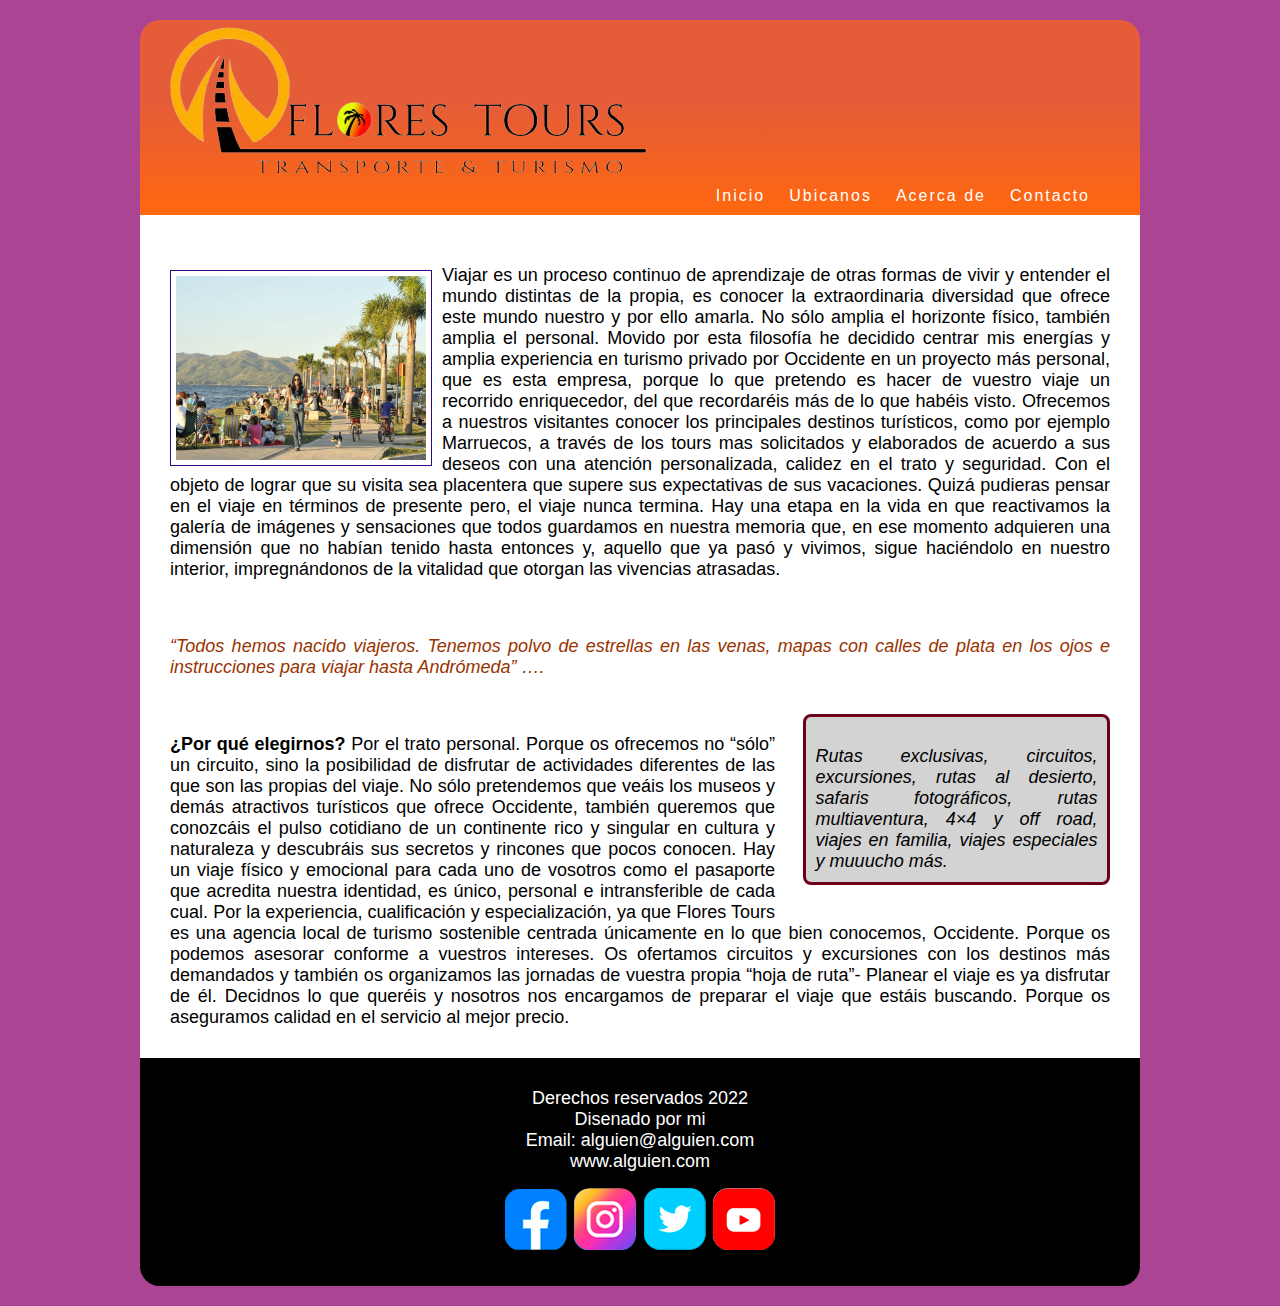
<file: index.html>
<!DOCTYPE html>
<html lang="es">
<head>
    <meta charset="UTF-8">
    
    <meta name="viewport" content="width=device-width, initial-scale=1.0">
    <title>Html y CSS</title>
    <link rel="stylesheet" href="estilos.css">
    <link rel="shorcut icon" href="img/html5.png">
    
</head> 
<body>
    <header>
        <section id="logo">
            <a href="index.html"><img src="img/logo.png" alt="logo"></a>
        </section>
        <nav class="nav container" id="nav">
            <ul class="nav__links">

                <li class="nav__item">
                    <a href="#" class="nav__link">Inicio</a>
                </li>
                <li class="nav__item">
                    <a href="ubicacion.html" class="nav__link">Ubicanos</a>
                </li>
                <li class="nav__item">
                    <a href="acerca de.html" class="nav__link">Acerca de</a>
                </li>
                <li class="nav__item">
                    <a href="contacto.html" class="nav__link">Contacto</a>
                </li>

            </ul>

                <a href="#nav" class="menu__abre">
                    <img src="img/menu.svg" class="nav__icon">
                </a>

                <a href="#" class="menu__cierra">
                    <img src="img/close.svg" class="nav__icon">
                </a>

        </nav>
    </header>
    
        <section id="contenedor">
            <section id="contenido">
                                
                
                <img src="img/imagen2.jpg" class="img-izq">
                <p>Viajar es un proceso continuo de aprendizaje de otras formas de vivir y entender el mundo distintas de la propia, es conocer la extraordinaria diversidad que ofrece este mundo nuestro y por ello amarla. No sólo amplia el horizonte físico, también amplia el personal. Movido por esta filosofía he decidido centrar mis energías y amplia experiencia en turismo privado por Occidente en un proyecto más personal, que es esta empresa, porque lo que pretendo es hacer de vuestro viaje un recorrido enriquecedor, del que recordaréis más de lo que habéis visto.
                    Ofrecemos a nuestros visitantes conocer los principales destinos turísticos, como por ejemplo Marruecos, a través de los tours mas solicitados y elaborados de acuerdo a sus deseos con una atención personalizada, calidez en el trato y seguridad. Con el objeto de lograr que su visita sea placentera que supere sus expectativas de sus vacaciones.
                    Quizá pudieras pensar en el viaje en términos de presente pero, el viaje nunca termina. Hay una etapa en la vida en que reactivamos la galería de imágenes y sensaciones que todos guardamos en nuestra memoria que, en ese momento adquieren una dimensión que no habían tenido hasta entonces y, aquello que ya pasó y vivimos, sigue haciéndolo en nuestro interior, impregnándonos de la vitalidad que otorgan las vivencias atrasadas.
                </p>
                <br><br>
                <p><span style="color: #800080;"><span style="color: #993300;"><em>“Todos hemos nacido viajeros. Tenemos polvo de estrellas en las venas, mapas con calles de plata en los ojos e instrucciones para viajar hasta Andrómeda” ….</em></span></span></p>
                <br><br>
                <aside>
                    
                    <p>Rutas exclusivas, circuitos, excursiones, rutas al desierto, safaris fotográficos, rutas multiaventura, 4×4 y off road, viajes en familia, viajes especiales y muuucho más. </p>
                </aside>
                
                
                <p> <b>¿Por qué elegirnos?</b>

                    Por el trato personal.
                    
                    Porque os ofrecemos no “sólo” un circuito, sino la posibilidad de disfrutar de actividades diferentes de las que son las propias del viaje.
                    
                    No sólo pretendemos que veáis los museos y demás atractivos turísticos que ofrece Occidente, también queremos que conozcáis el pulso cotidiano de un continente rico y singular en cultura y naturaleza y descubráis sus secretos y rincones que pocos conocen.
                    
                    Hay un viaje físico y emocional para cada uno de vosotros como el pasaporte que acredita nuestra identidad, es único, personal e intransferible de cada cual.
                    
                    Por la experiencia, cualificación y especialización, ya que Flores Tours es una agencia local de turismo sostenible centrada únicamente en lo que bien conocemos, Occidente.
                    
                    Porque os podemos asesorar conforme a vuestros intereses. Os ofertamos circuitos y excursiones con los destinos más demandados y también os organizamos las jornadas de vuestra propia “hoja de ruta”- Planear el viaje es ya disfrutar de él. Decidnos lo que queréis y nosotros nos encargamos de preparar el viaje que estáis buscando.
                    
                    Porque os aseguramos calidad en el servicio al mejor precio.
                </p>
                
                
                
            </section>
            
        </section>
        
    
    <footer>
        Derechos reservados 2022 <br>
        Disenado por mi <br>
        Email: alguien@alguien.com <br>
        www.alguien.com <br>

        <a href="https:\\facebook.com" target="_blank"><img src="img/facebook.png" class="redes"></a>
        <a href="https:\\instagram.com" target="_blank"><img src="img/Instagram.png" class="redes"></a>
        <a href="https:\\twitter.com" target="_blank"><img src="img/Twitter.png" class="redes"></a>
        <a href="https:\\youtube.com" target="_blank"><img src="img/Youtube.png" class="redes"></a>

    </footer>

</body>
</html>
</file>
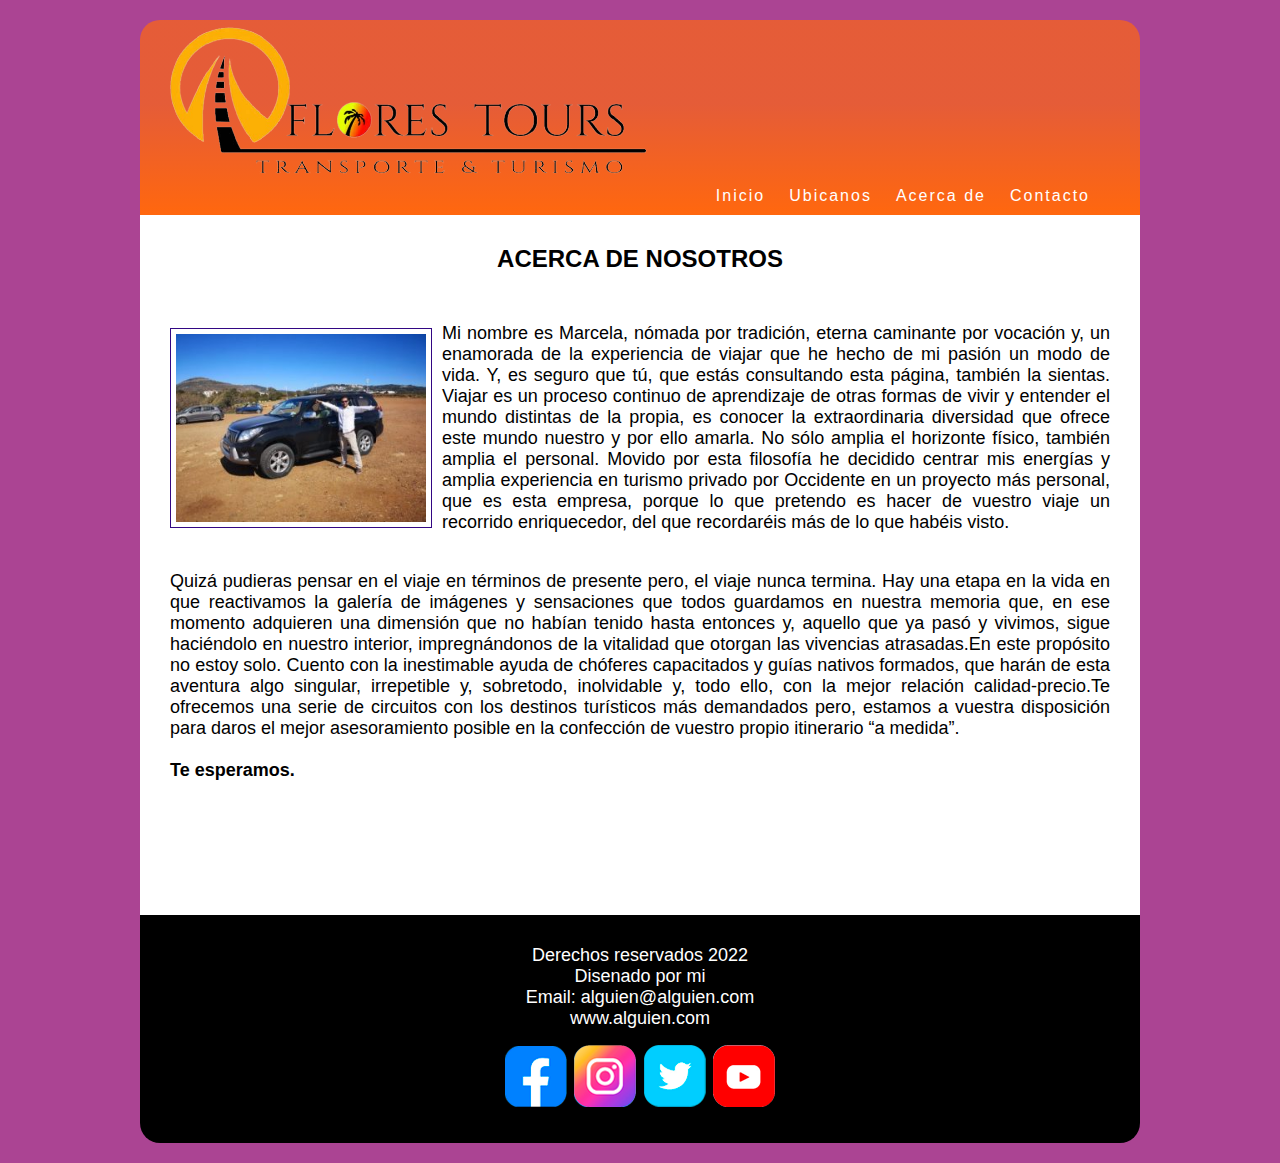
<file: acerca de.html>
<!DOCTYPE html>
<html lang="es">
<head>
    <meta charset="UTF-8">
    
    <meta name="viewport" content="width=device-width, initial-scale=1.0">
    <title>Html y CSS</title>
    <link rel="stylesheet" href="estilos.css">
    <link rel="shorcut icon" href="img/html5.png">
    
</head> 
<body>
    <header>
        <section id="logo">
            <a href="index.html"><img src="img/logo.png" alt="logo"></a>
        </section>
        <nav class="nav container" id="nav">
            <ul class="nav__links">

                <li class="nav__item">
                    <a href="index.html" class="nav__link">Inicio</a>
                </li>
                <li class="nav__item">
                    <a href="ubicacion.html" class="nav__link">Ubicanos</a>
                </li>
                <li class="nav__item">
                    <a href="#" class="nav__link">Acerca de</a>
                </li>
                <li class="nav__item">
                    <a href="contacto.html" class="nav__link">Contacto</a>
                </li>

            </ul>

                <a href="#nav" class="menu__abre">
                    <img src="img/menu.svg" class="nav__icon">
                </a>

                <a href="#" class="menu__cierra">
                    <img src="img/close.svg" class="nav__icon">
                </a>

        </nav>
    </header>
    
        <section id="contenedor">
            <section id="contenido">
                                
                <h2>ACERCA DE NOSOTROS</h2>
                <img src="img/imagen3.jpg" class="img-izq">
                <p>Mi nombre es Marcela, nómada por tradición, eterna caminante por vocación y, un enamorada de la experiencia de viajar que he hecho de mi pasión un modo de vida.

                    Y, es seguro que tú, que estás consultando esta página, también la sientas.
                    
                    ​Viajar es un proceso continuo de aprendizaje de otras formas de vivir y entender el mundo distintas de la propia, es conocer la extraordinaria diversidad que ofrece este mundo nuestro y por ello amarla. No sólo amplia el horizonte físico, también amplia el personal. Movido por esta filosofía he decidido centrar mis energías y amplia experiencia en turismo privado por Occidente en un proyecto más personal, que es esta empresa, porque lo que pretendo es hacer de vuestro viaje un recorrido enriquecedor, del que recordaréis más de lo que habéis visto.
                    
                </p>
                <br>
                <p> ​Quizá pudieras pensar en el viaje en términos de presente pero, el viaje nunca termina. Hay una etapa en la vida en que reactivamos la galería de imágenes y sensaciones que todos guardamos en nuestra memoria que, en ese momento adquieren una dimensión que no habían tenido hasta entonces y, aquello que ya pasó y vivimos, sigue haciéndolo en nuestro interior, impregnándonos de la vitalidad que otorgan las vivencias atrasadas.
                    
                    ​En este propósito no estoy solo. Cuento con la inestimable ayuda de chóferes capacitados y guías nativos formados, que harán de esta aventura algo singular, irrepetible y, sobretodo, inolvidable y, todo ello, con la mejor relación calidad-precio.
                    
                    ​Te ofrecemos una serie de circuitos con los destinos turísticos más demandados pero, estamos a vuestra disposición para daros el mejor asesoramiento posible en la confección de vuestro propio itinerario “a medida”.
                    <br>
                    <br>
                    ​
                    
                    <b>Te esperamos.</b>
                </p>            
                
                
            </section>
            
        </section>
        
    
    <footer>
        Derechos reservados 2022 <br>
        Disenado por mi <br>
        Email: alguien@alguien.com <br>
        www.alguien.com <br>

        <a href="https:\\facebook.com" target="_blank"><img src="img/facebook.png" class="redes"></a>
        <a href="https:\\instagram.com" target="_blank"><img src="img/Instagram.png" class="redes"></a>
        <a href="https:\\twitter.com" target="_blank"><img src="img/Twitter.png" class="redes"></a>
        <a href="https:\\youtube.com" target="_blank"><img src="img/Youtube.png" class="redes"></a>

    </footer>

</body>
</html>
</file>
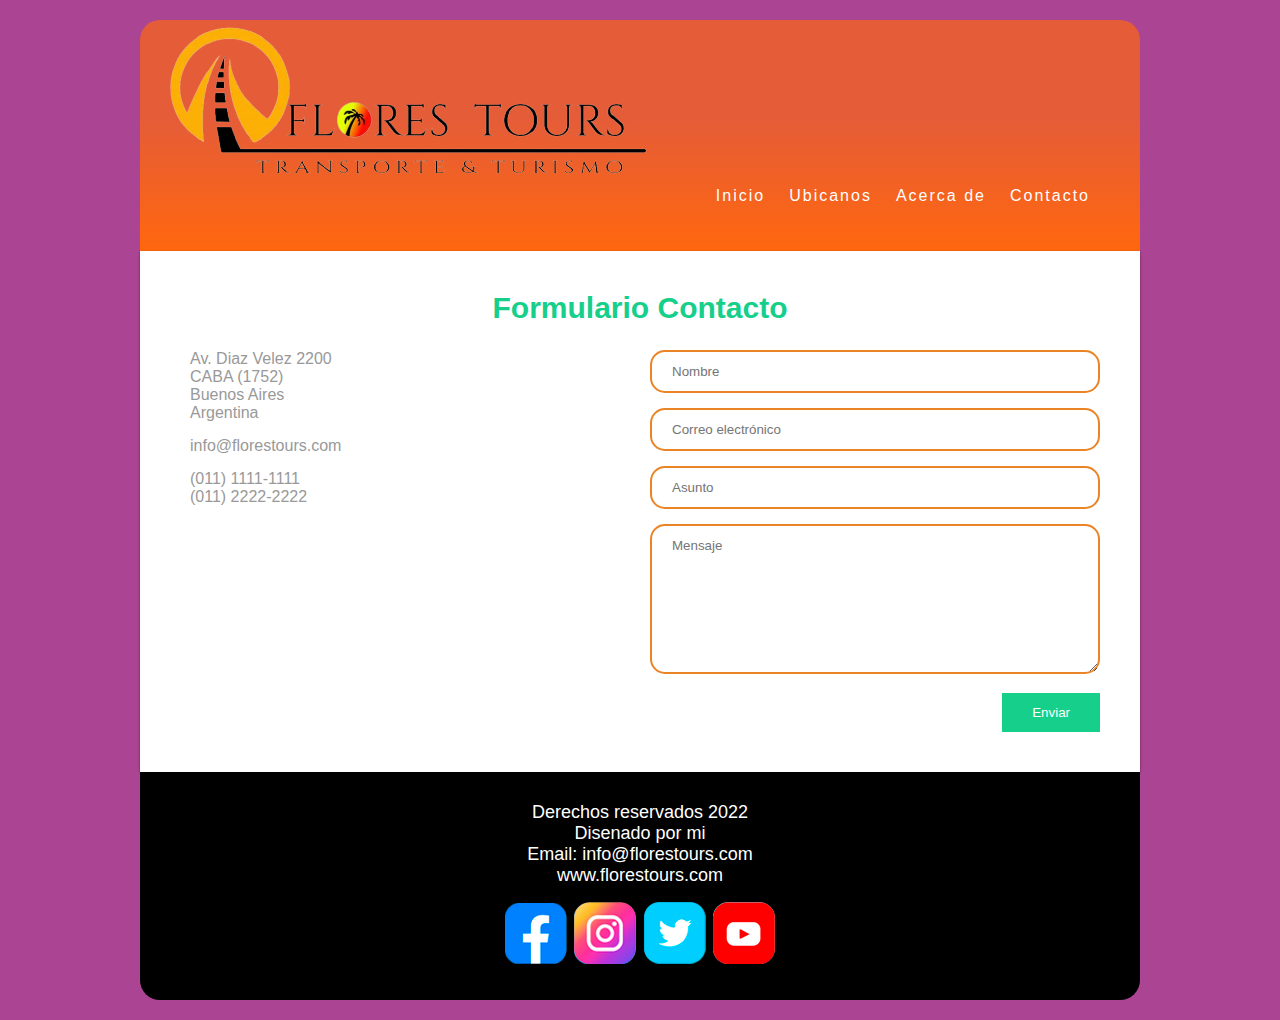
<file: contacto.html>
<!DOCTYPE html>
<html lang="es">
<head>
    <meta charset="UTF-8">
    <meta name="viewport" content="width=device-width, initial-scale=1.0">
    
    <title>Formulario de contacto</title>
    <link rel="stylesheet" href="estilos1.css">
</head>
<body>
    <header>
        <section id="logo">
            <a href="index.html"><img src="img/logo.png" alt="logo"></a>
        </section>
        <nav class="nav container" id="nav">
            <ul class="nav__links">

                <li class="nav__item">
                    <a href="index.html" class="nav__link">Inicio</a>
                </li>
                <li class="nav__item">
                    <a href="ubicacion.html" class="nav__link">Ubicanos</a>
                </li>
                <li class="nav__item">
                    <a href="acerca de.html" class="nav__link">Acerca de</a>
                </li>
                <li class="nav__item">
                    <a href="contacto.html" class="nav__link">Contacto</a>
                </li>

            </ul>

                <a href="#nav" class="menu__abre">
                    <img src="img/menu.svg" class="nav__icon">
                </a>

                <a href="#" class="menu__cierra">
                    <img src="img/close.svg" class="nav__icon">
                </a>

        </nav>
    </header>
    
    <div class="contenedor">

        <h1>Formulario Contacto</h1>

        <div class="contenido">

            <div class="info">

                <div class="col">
                    
                    <p>Av. Diaz Velez 2200 <br>
                        CABA (1752) <br>
                        Buenos Aires <br>
                        Argentina
                    </p>
                </div>

                <div class="col">
                    
                    <p>info@florestours.com</p>
                </div>

                <div class="col">
                    
                    <p>(011) 1111-1111 <br> (011) 2222-2222</p>
                </div>

                
            </div>
            <form action="https://formsubmit.co/a2003f2a358325d03d56445694a672d8" method="POST" class="formulario">
        

                <input type="text" name="nombre" placeholder="Nombre" id="nombre">
                <input type="text" name="correo" placeholder="Correo electrónico" id="correo">
                <input type="text" name="asunto" placeholder="Asunto" id="asunto">
                <textarea name="mensaje" id="mensaje" placeholder="Mensaje"></textarea>
                <button type="button" onclick="validarFormulario()" >Enviar</button>
                
                <input type="hidden" name="_next" value="http://127.0.0.1:5501/enviado.html">
                <input type="hidden" name="_captcha" value="false">
                
                

            </form>

        </div>

    </div>

    <footer>
        Derechos reservados 2022 <br>
        Disenado por mi <br>
        Email: info@florestours.com <br>
        www.florestours.com <br>

        <a href="https:\\facebook.com" target="_blank"><img src="img/facebook.png" class="redes"></a>
        <a href="https:\\instagram.com" target="_blank"><img src="img/Instagram.png" class="redes"></a>
        <a href="https:\\twitter.com" target="_blank"><img src="img/Twitter.png" class="redes"></a>
        <a href="https:\\youtube.com" target="_blank"><img src="img/Youtube.png" class="redes"></a>

    </footer>

    <script src="https://code.jquery.com/jquery-3.3.1.min.js"></script>
    <script src="correo.js"></script>
</body>
</html>
</file>
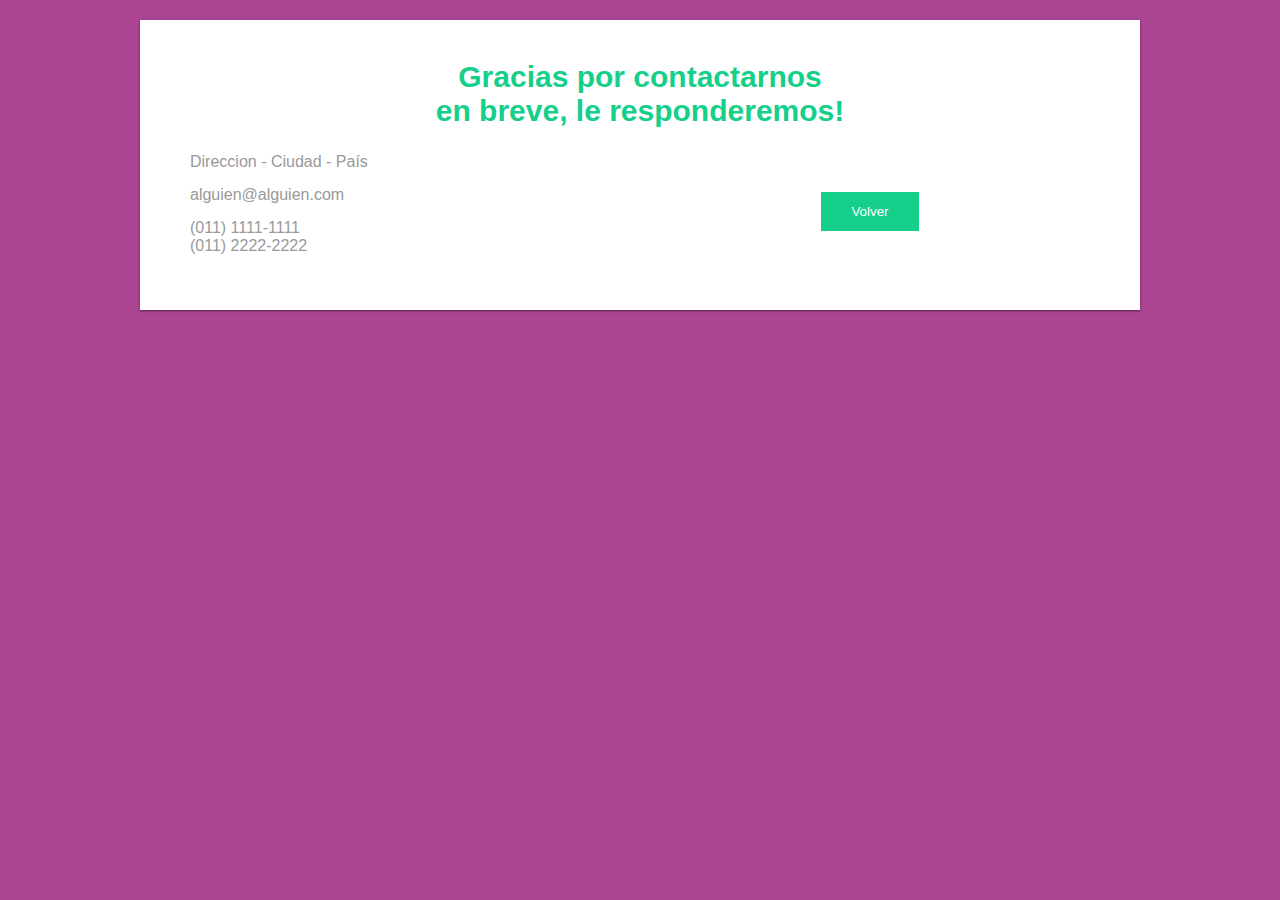
<file: enviado.html>
<!DOCTYPE html>
<html lang="es">
<head>
    <meta charset="UTF-8">
    <meta name="viewport" content="width=device-width, initial-scale=1.0">
    <meta http-equiv="X-UA-Compatible" content="ie=edge">
    <link rel="stylesheet" href="estilos1.css">
    <title>MENSAJE</title>
</head>
<body>
    <div class="contenedor">

        <h1>Gracias por contactarnos <br>
        en breve, le responderemos!
        </h1>

        <div class="contenido">

            <div class="info">

                <div class="col">
                    
                    <p>Direccion - Ciudad - País</p>
                    
                </div>

                <div class="col">
                    
                    <p>alguien@alguien.com</p>
                </div>

                <div class="col">
                    
                    <p>(011) 1111-1111 <br> (011) 2222-2222</p>
                </div>
                

                
            </div>
            <button type="button" onclick="location.href='index.html'"> Volver</button>
    
</body>
</html>
</file>
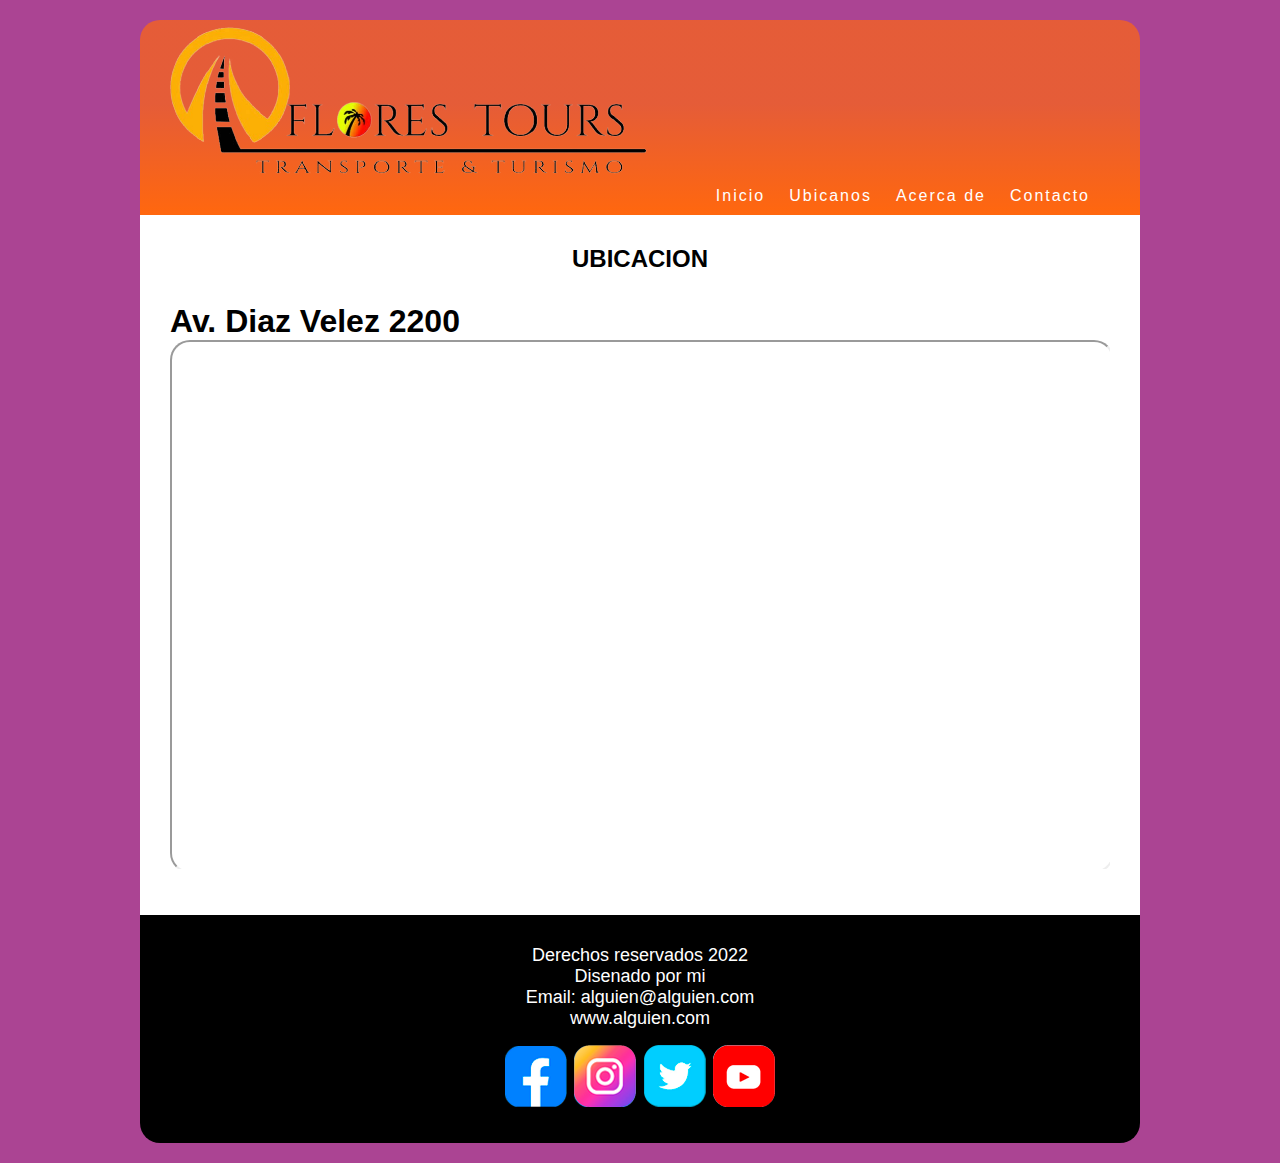
<file: ubicacion.html>
<!DOCTYPE html>
<html lang="es">
<head>
    <meta charset="UTF-8">
    
    <meta name="viewport" content="width=device-width, initial-scale=1.0">
    <title>Html y CSS</title>
    <link rel="stylesheet" href="estilos.css">
    <link rel="shorcut icon" href="img/html5.png">
    
</head> 
<body>
    <header>
        <section id="logo">
            <a href="index.html"><img src="img/logo.png" alt="logo"></a>
        </section>
        <nav class="nav container" id="nav">
            <ul class="nav__links">

                <li class="nav__item">
                    <a href="index.html" class="nav__link">Inicio</a>
                </li>
                <li class="nav__item">
                    <a href="#" class="nav__link">Ubicanos</a>
                </li>
                <li class="nav__item">
                    <a href="acerca de.html" class="nav__link">Acerca de</a>
                </li>
                <li class="nav__item">
                    <a href="contacto.html" class="nav__link">Contacto</a>
                </li>

            </ul>

                <a href="#nav" class="menu__abre">
                    <img src="img/menu.svg" class="nav__icon">
                </a>

                <a href="#" class="menu__cierra">
                    <img src="img/close.svg" class="nav__icon">
                </a>

        </nav>
    </header>
    
        <section id="contenedor">
            <section id="contenido">
                                
                <h2 id="ubica">UBICACION</h2>
                <h1>Av. Diaz Velez 2200</h1>
                <div class="mapa1"><iframe  id="mapa" src="https://www.google.com/maps/embed?pb=!1m14!1m12!1m3!1d5833.903798966251!2d-58.422413084313305!3d-34.61332077211105!2m3!1f0!2f0!3f0!3m2!1i1024!2i768!4f13.1!5e0!3m2!1ses-419!2sar!4v1665346305785!5m2!1ses-419!2sar" style="border:15;" ></iframe>

                </div>
                
                
                
            </section>
            
        </section>
        
    
    <footer>
        Derechos reservados 2022 <br>
        Disenado por mi <br>
        Email: alguien@alguien.com <br>
        www.alguien.com <br>

        <a href="https:\\facebook.com" target="_blank"><img src="img/facebook.png" class="redes"></a>
        <a href="https:\\instagram.com" target="_blank"><img src="img/Instagram.png" class="redes"></a>
        <a href="https:\\twitter.com" target="_blank"><img src="img/Twitter.png" class="redes"></a>
        <a href="https:\\youtube.com" target="_blank"><img src="img/Youtube.png" class="redes"></a>

    </footer>

</body>
</html>
</file>
<file: estilos.css>
*{
	margin: 0;
	padding: 0px;
}

body{

	padding: 20px;
	height: 100%; 
	font-family: 'Noto Sans', sans-serif;
	background-color: #ab4493; 
}

header {
	max-height: 195px;
	max-width: 1000px;
	min-height: 130px;
	margin: 0 auto;
	border-radius: 20px 20px 0 0;
	
/* Permalink - use to edit and share this gradient: https://colorzilla.com/gradient-editor/#ff670f+12,ff670f+100&0.69+43,1+99 */
background: -moz-linear-gradient(top,  rgba(255,103,15,0.69) 12%, rgba(255,103,15,0.69) 43%, rgba(255,103,15,1) 99%, rgba(255,103,15,1) 100%); /* FF3.6-15 */
background: -webkit-linear-gradient(top,  rgba(255,103,15,0.69) 12%,rgba(255,103,15,0.69) 43%,rgba(255,103,15,1) 99%,rgba(255,103,15,1) 100%); /* Chrome10-25,Safari5.1-6 */
background: linear-gradient(to bottom,  rgba(255,103,15,0.69) 12%,rgba(255,103,15,0.69) 43%,rgba(255,103,15,1) 99%,rgba(255,103,15,1) 100%); /* W3C, IE10+, FF16+, Chrome26+, Opera12+, Safari7+ */
filter: progid:DXImageTransform.Microsoft.gradient( startColorstr='#b0ff670f', endColorstr='#ff670f',GradientType=0 ); /* IE6-9 */

	/* Permalink - use to edit and share this gradient: https://colorzilla.com/gradient-editor/#a90329+36,6d0019+95 */
/*	background: #a90329; /* Old browsers */
/*	background: -moz-linear-gradient(top,  #a90329 36%, #6d0019 95%); /* FF3.6-15 */
/*	background: -webkit-linear-gradient(top,  #a90329 36%,#6d0019 95%); /* Chrome10-25,Safari5.1-6 */
/*	background: linear-gradient(to bottom,  #a90329 36%,#6d0019 95%); /* W3C, IE10+, FF16+, Chrome26+, Opera12+, Safari7+ */
/*	filter: progid:DXImageTransform.Microsoft.gradient( startColorstr='#a90329', endColorstr='#6d0019',GradientType=0 ); /* IE6-9 */ 

}


#logo{
	
	width: 220px;
	float: left;
	margin-top: 0px;
	margin-left: 20px;
	animation: 1s entradalogo 1;

}
#logo img{
	max-width: 500px;
	
}


#logo img:hover {
	filter: grayscale(100%);
}

#contenedor{
	max-width: 1000px;
	background: #fff;
	margin: 0 auto;
	display: flex;
	box-sizing: border-box;
}

#contenido h2{
	text-align: center;
	margin-bottom: 30px;
}

.mapa1{
	overflow:hidden;
	padding-bottom:56.25%;
    position:relative;
	
}

.mapa1 iframe{
	
	border-radius: 20px;
	left:0;
	top:0;
	height:100%;
	width:100%;
	position:absolute;

}

#contenido p{
	margin-bottom: 30px;
	font-family: arial;
	font-size: 18px;
	text-align: justify;
	margin: 0 auto;
	padding-top: 20px;
	
	
}

.img-izq{
	float: left;
	margin-right: 10px;
	margin-bottom: 5px;
	margin-top:25px;
	width: 250px;
	border: 1px solid rgb(50, 7, 131);
	padding: 5px;
	
	
}


#contenido{
	width: 1000px;
	min-height: 700px;
	background: #fff;
	padding: 30px;
	box-sizing: border-box;
	margin: 0 auto;
}

footer{
	max-width: 1000px;
	background: #000;
	margin: 0 auto;
	border-radius: 0 0 20px 20px;
	color: #fff;
	text-align: center;
	padding: 30px;
	box-sizing: border-box;
	font-family: arial;
	font-size: 18px;
}

.container{
	margin: 0 auto;
	width: 90%;
	max-width: 1200px;
	overflow: hidden;
  }
  
  	 
  .nav{
	--state-close: scale(0);
	--state-hamburguer:scale(1);
	--state-menu: translate(-100%);
  
	padding: 0px 0;
	display: grid;
	justify-content: space-between;
	align-items: center;
	grid-template-columns: repeat(2, max-content);
  }
  
  .nav:target{
	--state-menu: translate(0);
	--state-close: scale(1);
	--state-hamburguer:scale(0);
  }
  
  .nav__logo{
	font-size: 2.5rem;
	z-index: 1;
  }
  
  .menu__abre, 
  .menu__cierra{
	cursor: pointer;
	grid-column: -2/-1;
	grid-row: 1/2;
	transition: .4s transform;

 	z-index:10;
  }
  
  .menu__abre{
	transform: var(--state-hamburguer);
  }
  
  .menu__cierra{
	transform: var(--state-close);
	
  }
  
  .nav__icon{
	width: 40px;
  }
  
  .nav__links{
	
	position: absolute;
	top: 0;
	bottom: 0px;
	left: 0;
	right: 0;
	padding: 0;
	margin-bottom: 40px;
	
  
	display: grid;
	align-content: center;
	gap: 2em;
	padding-left: 5%;
  
	transform: var(--state-menu);
	transition: .3s transform;
	background: rgba(211, 84, 0, .7);
	position:fixed;
 	z-index:10;
  }
  
  .nav__item{
	list-style: none;
	--clippy: polygon(0 1%, 0 0, 0 100%, 0% 100%);

	
  }
  
  .nav__link{
	color: #fff;
	text-decoration: none;
	font-size: 1.5rem;
	letter-spacing: 2px;
  }
  .nav__item::after{
	content: "";
	display: block;
	background: #fff;
	width: 90%;
	margin-top: 3px;
	height: 3px;
	clip-path: var(--clippy);
	transition: clip-path .3s;
  }
  
  .nav__item:hover{
	--clippy: polygon(0 1%, 100% 0, 100% 100%, 0 100%);
  }
  
  
  .redes{
	padding-top: 15px;
	cursor: pointer;
	
	}
	.redes:hover{
		border-radius:50%;
		-webkit-border-radius:50%;
		box-shadow: 0px 0px 10px 10px #ec731e;
		box-shadow: 10px 10px 20px 20px #ec731e;
		
		}
	aside{
		width: 30%;
		min-width: 150px;
		padding: 1%;
		margin-left: 3%;
		margin-bottom: 2%;
		float: right;
		font-style: italic;
		background-color: lightgray;
		border-radius: 8px;
		border-style:solid;
		border-color: #6d0019;
		border-block-width: 3px;
		
		
	}
  
  @media (min-width:868px) {
	.nav{
		--state-hamburguer:scale(0);
		--state-menu: translate(0);
}
	
	.nav:target{
		--state-close: scale(0);
		
		
	}
  
	.nav__links{
		padding: 0;
		background-color: unset;
		position: unset;
		gap: 1.5em;
		grid-auto-flow: column;
	
		transform: unset;
	  
		grid-column: -2/-1;
		grid-row: 1/2;
	  
	}
	
  
	.nav__link{
		font-size: 1rem;
		letter-spacing: none;
		
		
	}
	
  }

 @keyframes entradalogo {
	0% {
	transform: translateY(-200px);
	transform: rotate(270deg);
	width: 1200px;
	
	}
}

/*@keyframes rotacion {
	0% {
	transform: rotate(270deg);
	}
}
*/

.alert{
    display: block;
    padding: 12px 20px;
    background: #f8d7da;
    color: #721c24;
    margin-bottom: 10px;
    border: 3px solid #f5c6cb;
    
}


.contenedor{
    width: 90%;
    max-width: 1000px;
    background: #fff;
    padding: 40px;
    margin: 20px auto;
    box-shadow: 0px 1px 2px rgba(0, 0, 0, .5);
}




.formulario input[type='text'],
.formulario textarea{
	max-height: 195;
	max-width: 960px;
	width: 100%;
	margin: 0 auto;	
	display: flex;
   
    overflow: hidden;
    flex-wrap: wrap;

    margin-bottom: 15px;
    padding: 12px 20px;
   
    border: 2px solid rgba(231, 115, 7, 0.877);
    color: #999;
    font-family: 'Open Sans',sans-serif;
    font-weight: 400;
    outline: 0;
    
    
}

.formulario textarea{
    
    min-height: 150px;
    max-height: 200px;
    
}

.formulario input[type='text']:focus,
.formulario textarea:focus{
    border: 1px solid #15CF8A;
    
}


.formulario button{
    padding: 12px 30px;
    border: transparent;
    background: #15CF8A;
    color: #fff;
    cursor: pointer;
    float: right;
}




@media (max-width: 800px){
  
    .contenido .info,
    .contenido .formulario{
        width: 100%;
        padding: 0px;
    }
 
    .contenido .info{
        margin-bottom: 30px;
    }
	#logo img{
		max-width: 400px;
	   }
	   
 }

 @media (max-width: 520px){
	.contenedor{
		padding: 40px 20px;
	}
 
	.contenido .info,
	.contenido .formulario{
		width: 100%;
		padding: 0px;
	}
 
	.contenido .info{
		margin-bottom: 30px;
	}
	#logo img{
	 max-width: 250px;
	}
 }
</file>
<file: estilos1.css>
*{
    padding: 0;
    margin: 0;
    box-sizing: border-box;
}
 

a{
    text-decoration: none;
}

.formulario input{
    border-radius: 15px;
}
.formulario p{
    display: none;
}
.alert{
    display: block;
    padding: 12px 20px;
    background: #f8d7da;
    color: #721c24;
    margin-bottom: 10px;
    border: 3px solid #f5c6cb;
    
}

header {
    max-width: 1000px;
    min-height: 130px;
    margin: 0 auto;
    border-radius: 20px 20px 0 0;
    
/* Permalink - use to edit and share this gradient: https://colorzilla.com/gradient-editor/#ff670f+12,ff670f+100&0.69+43,1+99 */
background: -moz-linear-gradient(top,  rgba(255,103,15,0.69) 12%, rgba(255,103,15,0.69) 43%, rgba(255,103,15,1) 99%, rgba(255,103,15,1) 100%); /* FF3.6-15 */
background: -webkit-linear-gradient(top,  rgba(255,103,15,0.69) 12%,rgba(255,103,15,0.69) 43%,rgba(255,103,15,1) 99%,rgba(255,103,15,1) 100%); /* Chrome10-25,Safari5.1-6 */
background: linear-gradient(to bottom,  rgba(255,103,15,0.69) 12%,rgba(255,103,15,0.69) 43%,rgba(255,103,15,1) 99%,rgba(255,103,15,1) 100%); /* W3C, IE10+, FF16+, Chrome26+, Opera12+, Safari7+ */
filter: progid:DXImageTransform.Microsoft.gradient( startColorstr='#b0ff670f', endColorstr='#ff670f',GradientType=0 ); /* IE6-9 */

    /* Permalink - use to edit and share this gradient: https://colorzilla.com/gradient-editor/#a90329+36,6d0019+95 */
/*  background: #a90329; /* Old browsers */
/*  background: -moz-linear-gradient(top,  #a90329 36%, #6d0019 95%); /* FF3.6-15 */
/*  background: -webkit-linear-gradient(top,  #a90329 36%,#6d0019 95%); /* Chrome10-25,Safari5.1-6 */
/*  background: linear-gradient(to bottom,  #a90329 36%,#6d0019 95%); /* W3C, IE10+, FF16+, Chrome26+, Opera12+, Safari7+ */
/*  filter: progid:DXImageTransform.Microsoft.gradient( startColorstr='#a90329', endColorstr='#6d0019',GradientType=0 ); /* IE6-9 */ 

}

#logo{
    
    width: 220px;
    float: left;
    margin-top: 0px;
    margin-left: 20px;
    animation: 1s entradalogo 1;

}
#logo img{
    max-width: 500px;
    
}

#logo img:hover {
    filter: grayscale(100%);
}

body{
    padding: 20px;
    height: 100%; 
    font-family: 'Noto Sans', sans-serif;
    background-color: #ab4493; 
}


.contenedor{
    width: 100%;
    max-width: 1000px;
    background: #fff;
    padding: 40px;
    margin: 0px auto;
    box-shadow: 0px 1px 2px rgba(0, 0, 0, .5);
}

.contenedor h1{
    font-size: 30px;
    font-weight: 600;
    text-align: center;
    margin-bottom: 25px;
    color: #15CF8A;
}

.contenido{
    display: flex;
    width: 100%;
    overflow: hidden;
    flex-wrap: wrap;
}

h2{
    font-size: 50px;
}

.contenido .info,
.contenido .formulario{
    width: 50%;
}

.container{
    margin: 0 auto;
    width: 90%;
    max-width: 1200px;
    overflow: hidden;
  }

.nav{
    --state-close: scale(0);
    --state-hamburguer:scale(1);
    --state-menu: translate(-100%);
  
    padding: 0px 0;
    display: grid;
    justify-content: space-between;
    align-items: center;
    grid-template-columns: repeat(2, max-content);
  }
  
  .nav:target{
    --state-menu: translate(0);
    --state-close: scale(1);
    --state-hamburguer:scale(0);
  }
  
  .nav__logo{
    font-size: 2.5rem;
    z-index: 1;
  }
  
  .menu__abre, 
  .menu__cierra{
    cursor: pointer;
    grid-column: -2/-1;
    grid-row: 1/2;
    transition: .4s transform;
  }
  
  .menu__abre{
    transform: var(--state-hamburguer);
  }
  
  .menu__cierra{
    transform: var(--state-close);
  }
  
  .nav__icon{
    width: 40px;
  }
  
  .nav__links{
    
    position: absolute;
    top: 0;
    bottom: 0px;
    left: 0;
    right: 0;
    padding: 0;
    margin-bottom: 40px;
  
    display: grid;
    align-content: center;
    gap: 2em;
    padding-left: 5%;
  
    transform: var(--state-menu);
    transition: .3s transform;
    background: rgba(211, 84, 0, .7);
  }
  
  .nav__item{
    list-style: none;
    --clippy: polygon(0 1%, 0 0, 0 100%, 0% 100%);

    
  }
  
  .nav__link{
    color: #fff;
    text-decoration: none;
    font-size: 1.5rem;
    letter-spacing: 2px;
  }
  .nav__item::after{
    content: "";
    display: block;
    background: #fff;
    width: 90%;
    margin-top: 3px;
    height: 3px;
    clip-path: var(--clippy);
    transition: clip-path .3s;
  }
  
  .nav__item:hover{
    --clippy: polygon(0 1%, 100% 0, 100% 100%, 0 100%);
  }
  
  @media (min-width:868px) {
    .nav{
        --state-hamburguer:scale(0);
        --state-menu: translate(0);
}
    
    .nav:target{
        --state-close: scale(0);
        
        
    }
  
    .nav__links{
        padding: 0;
        background-color: unset;
        position: unset;
        gap: 1.5em;
        grid-auto-flow: column;
    
        transform: unset;
      
        grid-column: -2/-1;
        grid-row: 1/2;
      
    }
    
  
    .nav__link{
        font-size: 1rem;
        letter-spacing: none;
        
        
    }
    
  }

 

@keyframes entradalogo {
    0% {
    transform: translateY(-200px);
    }
}

@keyframes rotacion {
    0% {
    transform: rotate(270deg);
    }
}

footer{
    max-width: 1000px;
    background: #000;
    margin: 0 auto;
    border-radius: 0 0 20px 20px;
    color: #fff;
    text-align: center;
    padding: 30px;
    box-sizing: border-box;
    font-family: arial;
    font-size: 18px;
}
.redes{
    padding-top: 15px;
    cursor: pointer;
    
    }
    .redes:hover{
        border-radius:50%;
        -webkit-border-radius:50%;
        box-shadow: 0px 0px 10px 10px #ec731e;
        -webkit-box-shadow: 10px 10px 10px 10px #ec731e;
        
        }
/* ===========================================
Estilos info
============================================== */
.info{
    padding-left: 10px;
}

.info .col{
    width: 100%;
    display: flex;
    margin-bottom: 15px;
    font-size: 16px;
    align-items: center;
    flex-wrap: nowrap;
}

.info .col p{
    color: #999;
}


/* ===========================================
Estilos formulario
============================================== */

.formulario{
    padding-left: 10px;
    
}

.formulario input[type='text'],
.formulario textarea{
    width: 100%;
    margin-bottom: 15px;
    padding: 12px 20px;
    border-radius: 15px;
    border: 2px solid rgba(231, 115, 7, 0.877);
    color: #999;
    font-family: 'Open Sans',sans-serif;
    font-weight: 400;
    outline: 0;
    
    
}

.formulario textarea{
    max-width: 100%;
    min-width: 100%;
    min-height: 150px;
    max-height: 200px;
    
}

.formulario input[type='text']:focus,
.formulario textarea:focus{
    border: 1px solid #15CF8A;
    
}

.formulario button{
    padding: 12px 30px;
    border: transparent;
    background: #15CF8A;
    color: #fff;
    cursor: pointer;
    float: right;
}
button{
    padding: 12px 30px;
    border: transparent;
    background: #15CF8A;
    color: #fff;
    cursor: pointer;
    margin: 0 auto;
    align-self: center;
    
}


@media (max-width: 520px){
   .contenedor{
       padding: 40px 20px;
   }

   .contenido .info,
   .contenido .formulario{
       width: 100%;
       padding: 0px;
   }

   .contenido .info{
       margin-bottom: 30px;
   }
   #logo img{
    max-width: 300px;
   }
}

@media (max-width: 800px){
  
    .contenido .info,
    .contenido .formulario{
        width: 100%;
        padding: 0px;
    }
 
    .contenido .info{
        margin-bottom: 30px;
    }
    #logo img{
        max-width: 400px;
       }
 }
</file>
